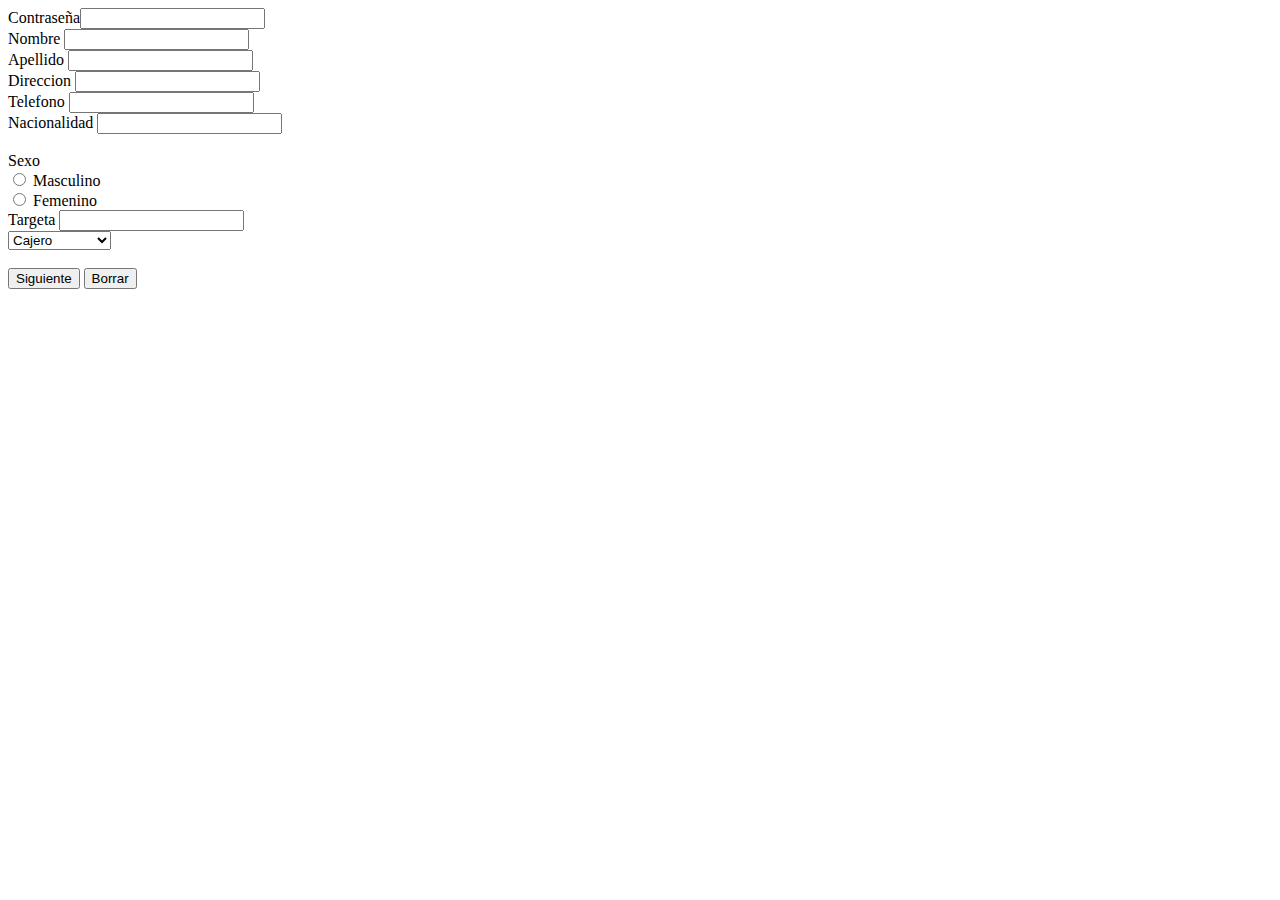
<file: CSS/Formulario-1.html>
<!DOCTYPE html>
<html>
<head>
	<meta charset="utf-8">
	<meta name="viewport" content="width=device-width, initial-scale=1">
	<title>Formularioh</title>
</head>
<body>

    <form action="Mailto :politecnico@hotmail.com">

    Contraseña<input type="password">
      <br>
      Nombre <Input type=text>
    <br>
      Apellido <input type=text>
    <br>
     Direccion <input type=text>
     <br>
      Telefono <input type=text>
     <br>
      Nacionalidad <input type=text>
      <br>
      <br>
    
      <label>Sexo</label>
      <br>
      <input type=Radio name=Masculino value=Hombre>
      Masculino
      <br>
      <input type=Radio name=Femenino value=Mujer>
    Femenino
      <br>
      Targeta <Input type=text>
      <br>
      <select name=Ocupacion>
        

<option>Cajero</option>
<option>Farmaceutico</option>
<option>Abogado</option>
<option>Universitario</option>
<option>Contable</option>
<option>Mecanico</option>
<option>Enfermero</option>
<option>Informatico</option>
</select> 
<br>
<br>
<input type= "submit" value=Siguiente>
<input type= "reset" value=Borrar>

</body>
</html>
</file>
